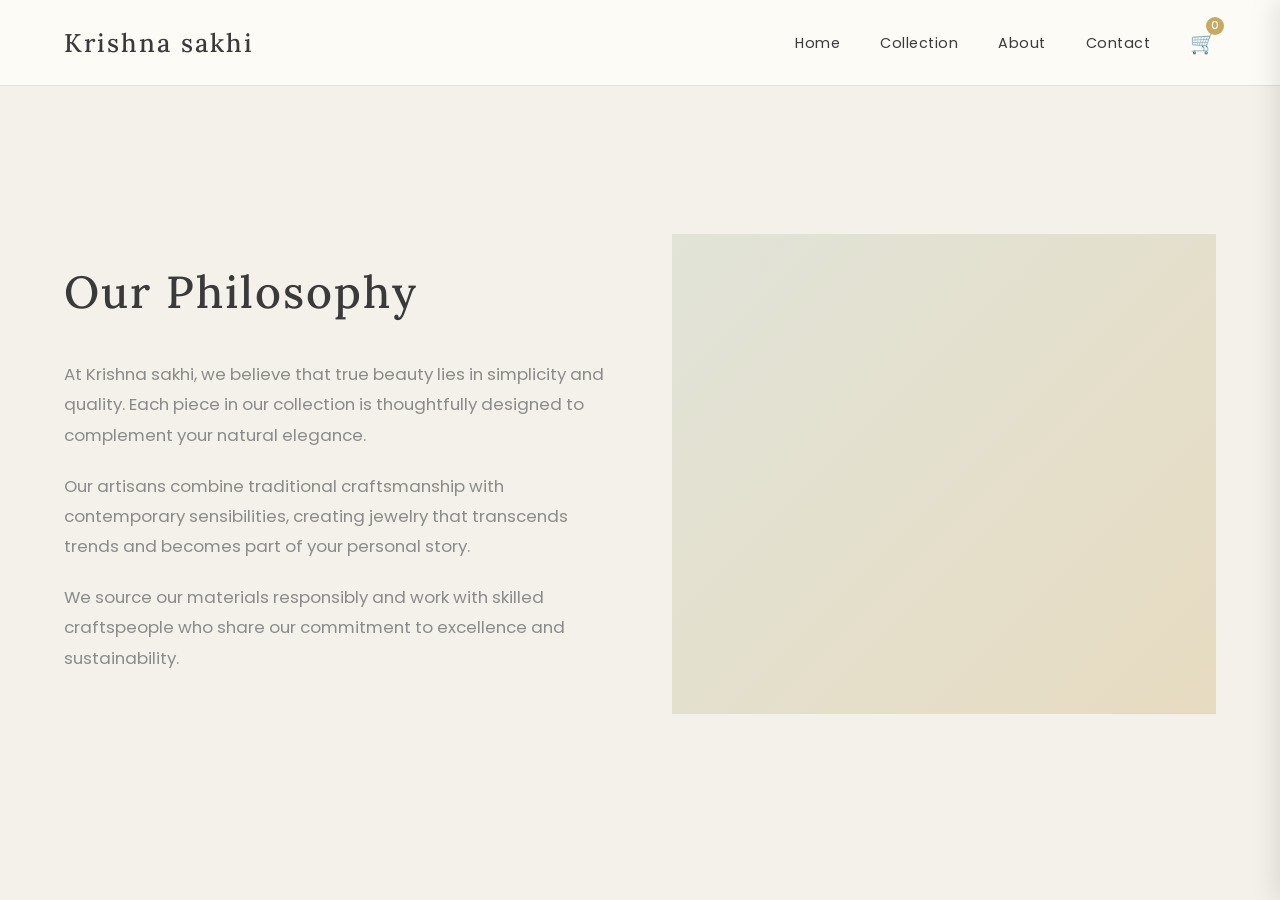
<file: about.html>
<!DOCTYPE html>
<html lang="en">
<head>
    <meta charset="UTF-8">
    <meta name="viewport" content="width=device-width, initial-scale=1.0">
    <title>About - Krishna sakhi</title>
    <link rel="preconnect" href="https://fonts.googleapis.com">
    <link rel="preconnect" href="https://fonts.gstatic.com" crossorigin>
    <link href="https://fonts.googleapis.com/css2?family=Lora:wght@400;500;600&family=Poppins:wght@300;400;500&display=swap" rel="stylesheet">
    <link rel="stylesheet" href="styles.css">
</head>
<body>
    <!-- Navigation -->
    <nav>
        <div class="logo">Krishna sakhi</div>
        <ul class="nav-links">
            <li><a href="index.html">Home</a></li>
            <li><a href="collection.html">Collection</a></li>
            <li><a href="about.html">About</a></li>
            <li><a href="contact.html">Contact</a></li>
            <li class="cart-icon" onclick="toggleCart()">
                🛒
                <span class="cart-count" id="cartCount">0</span>
            </li>
        </ul>
    </nav>

    <!-- About Section -->
    <section class="about-section">
        <div class="about-content">
            <div class="about-text">
                <h2>Our Philosophy</h2>
                <p>At Krishna sakhi, we believe that true beauty lies in simplicity and quality. Each piece in our collection is thoughtfully designed to complement your natural elegance.</p>
                <p>Our artisans combine traditional craftsmanship with contemporary sensibilities, creating jewelry that transcends trends and becomes part of your personal story.</p>
                <p>We source our materials responsibly and work with skilled craftspeople who share our commitment to excellence and sustainability.</p>
            </div>
            <div class="about-image"></div>
        </div>
    </section>

    <!-- Cart Sidebar -->
    <div class="cart-sidebar" id="cartSidebar">
        <div class="cart-header">
            <h2>Shopping Cart</h2>
            <button class="close-cart" onclick="toggleCart()">✕</button>
        </div>
        <div class="cart-items" id="cartItems">
            <div class="empty-cart">Your cart is empty</div>
        </div>
        <div class="cart-footer">
            <div class="cart-total">
                <span>Total:</span>
                <span id="cartTotal">$0.00</span>
            </div>
            <button class="checkout-btn" onclick="checkout()">Checkout</button>
        </div>
    </div>

    <!-- Overlay -->
    <div class="overlay" id="overlay" onclick="toggleCart()"></div>

    <script src="cart.js"></script>
</body>
</html>
</file>
<file: styles.css>
:root {
    --soft-beige: #F4F1EA;
    --warm-grey: #8B8B8B;
    --charcoal: #3A3A3A;
    --muted-gold: #C9A961;
    --cream: #FDFBF7;
    --sage: #B4C4AE;
    --light-border: #E5E1D8;
}

* {
    margin: 0;
    padding: 0;
    box-sizing: border-box;
}

body {
    font-family: 'Poppins', sans-serif;
    background-color: var(--cream);
    color: var(--charcoal);
    line-height: 1.7;
    overflow-x: hidden;
}

/* Navigation */
nav {
    position: fixed;
    top: 0;
    width: 100%;
    background: rgba(253, 251, 247, 0.95);
    backdrop-filter: blur(8px);
    z-index: 1000;
    padding: 1.3rem 5%;
    display: flex;
    justify-content: space-between;
    align-items: center;
    border-bottom: 1px solid var(--light-border);
}

.logo {
    font-family: 'Lora', serif;
    font-size: 1.6rem;
    font-weight: 500;
    letter-spacing: 2px;
    color: var(--charcoal);
}

.nav-links {
    display: flex;
    list-style: none;
    gap: 2.5rem;
    align-items: center;
}

.nav-links a {
    color: var(--charcoal);
    text-decoration: none;
    font-size: 0.9rem;
    font-weight: 400;
    letter-spacing: 0.5px;
    transition: color 0.3s ease;
}

.nav-links a:hover {
    color: var(--muted-gold);
}

.cart-icon {
    position: relative;
    cursor: pointer;
    font-size: 1.3rem;
    transition: transform 0.2s ease;
}

.cart-icon:hover {
    transform: translateY(-2px);
}

.cart-count {
    position: absolute;
    top: -8px;
    right: -8px;
    background: var(--muted-gold);
    color: white;
    border-radius: 50%;
    width: 18px;
    height: 18px;
    display: flex;
    align-items: center;
    justify-content: center;
    font-size: 0.7rem;
    font-weight: 500;
}

/* Hero Section */
.hero {
    height: 100vh;
    display: flex;
    align-items: center;
    justify-content: center;
    text-align: center;
    background: linear-gradient(to bottom, var(--cream) 0%, var(--soft-beige) 100%);
    position: relative;
    padding-top: 80px;
}

.hero-content {
    max-width: 700px;
    padding: 0 2rem;
}

.hero h1 {
    font-family: 'Lora', serif;
    font-size: 4.5rem;
    font-weight: 500;
    margin-bottom: 1.2rem;
    letter-spacing: 3px;
    color: var(--charcoal);
}

.hero p {
    font-size: 1.1rem;
    color: var(--warm-grey);
    letter-spacing: 1px;
    margin-bottom: 2.5rem;
    font-weight: 300;
}

.cta-button {
    display: inline-block;
    padding: 0.9rem 2.5rem;
    background: var(--charcoal);
    color: var(--cream);
    text-decoration: none;
    font-size: 0.9rem;
    letter-spacing: 1px;
    transition: all 0.3s ease;
    border: 1px solid var(--charcoal);
}

.cta-button:hover {
    background: var(--muted-gold);
    border-color: var(--muted-gold);
    color: white;
}

/* Collection Grid */
.collection {
    padding: 8rem 5% 5rem 5%;
    background: var(--cream);
    min-height: 100vh;
}

.section-title {
    font-family: 'Lora', serif;
    font-size: 2.8rem;
    font-weight: 500;
    text-align: center;
    margin-bottom: 0.8rem;
    letter-spacing: 2px;
    color: var(--charcoal);
}

.section-subtitle {
    text-align: center;
    color: var(--warm-grey);
    font-size: 1rem;
    margin-bottom: 4rem;
    font-weight: 300;
}

.products-grid {
    display: grid;
    grid-template-columns: repeat(auto-fit, minmax(300px, 1fr));
    gap: 2.5rem;
    max-width: 1300px;
    margin: 0 auto;
}

.product-card {
    background: white;
    overflow: hidden;
    transition: all 0.3s ease;
    border: 1px solid var(--light-border);
}

.product-card:hover {
    transform: translateY(-8px);
    box-shadow: 0 15px 35px rgba(0, 0, 0, 0.08);
}

.product-image {
    width: 100%;
    height: 380px;
    background: var(--soft-beige);
    position: relative;
    overflow: hidden;
}

.product-image img {
    width: 100%;
    height: 100%;
    object-fit: cover;
    transition: transform 0.5s ease;
}

.product-card:hover .product-image img {
    transform: scale(1.05);
}

.product-info {
    padding: 1.8rem;
    text-align: center;
}

.product-name {
    font-family: 'Lora', serif;
    font-size: 1.5rem;
    margin-bottom: 0.5rem;
    font-weight: 500;
    color: var(--charcoal);
}

.product-category {
    color: var(--warm-grey);
    font-size: 0.85rem;
    letter-spacing: 1px;
    margin-bottom: 1rem;
    font-weight: 300;
}

.product-price {
    font-size: 1.2rem;
    color: var(--muted-gold);
    margin-bottom: 1.5rem;
    font-weight: 500;
}

.add-to-cart-btn {
    width: 100%;
    padding: 0.9rem;
    background: var(--charcoal);
    color: white;
    border: none;
    cursor: pointer;
    font-size: 0.85rem;
    letter-spacing: 1px;
    transition: all 0.3s ease;
    font-family: 'Poppins', sans-serif;
}

.add-to-cart-btn:hover {
    background: var(--muted-gold);
}

/* About Section */
.about-section {
    background: var(--soft-beige);
    padding: 8rem 5% 5rem 5%;
    min-height: 100vh;
    display: flex;
    align-items: center;
}

.about-content {
    max-width: 1200px;
    margin: 0 auto;
    display: grid;
    grid-template-columns: 1fr 1fr;
    gap: 4rem;
    align-items: center;
}

.about-text h2 {
    font-family: 'Lora', serif;
    font-size: 2.8rem;
    margin-bottom: 1.8rem;
    font-weight: 500;
    letter-spacing: 2px;
    color: var(--charcoal);
}

.about-text p {
    font-size: 1.05rem;
    line-height: 1.8;
    color: var(--warm-grey);
    margin-bottom: 1.3rem;
}

.about-image {
    width: 100%;
    height: 480px;
    background: linear-gradient(135deg, var(--sage) 0%, var(--muted-gold) 100%);
    opacity: 0.3;
}

/* Contact Form */
.contact-section {
    max-width: 800px;
    margin: 0 auto;
    padding: 8rem 5% 5rem 5%;
    background: var(--cream);
    min-height: 100vh;
}

.contact-form {
    background: white;
    padding: 3rem;
    margin-top: 3rem;
    border: 1px solid var(--light-border);
}

.form-group {
    margin-bottom: 1.8rem;
}

.form-group label {
    display: block;
    margin-bottom: 0.6rem;
    font-size: 0.9rem;
    letter-spacing: 0.5px;
    color: var(--charcoal);
    font-weight: 400;
}

.form-group input,
.form-group textarea {
    width: 100%;
    padding: 0.9rem;
    border: 1px solid var(--light-border);
    background: var(--cream);
    font-family: 'Poppins', sans-serif;
    font-size: 0.95rem;
    transition: border-color 0.3s ease;
    color: var(--charcoal);
}

.form-group input:focus,
.form-group textarea:focus {
    outline: none;
    border-color: var(--muted-gold);
}

.form-group textarea {
    min-height: 140px;
    resize: vertical;
}

.submit-btn {
    width: 100%;
    padding: 1rem;
    background: var(--charcoal);
    color: white;
    border: none;
    cursor: pointer;
    font-size: 0.9rem;
    letter-spacing: 1px;
    transition: all 0.3s ease;
    font-family: 'Poppins', sans-serif;
}

.submit-btn:hover {
    background: var(--muted-gold);
}

/* Cart Sidebar */
.cart-sidebar {
    position: fixed;
    right: -420px;
    top: 0;
    width: 420px;
    height: 100vh;
    background: white;
    box-shadow: -5px 0 25px rgba(0, 0, 0, 0.1);
    z-index: 2000;
    transition: right 0.3s ease;
    display: flex;
    flex-direction: column;
}

.cart-sidebar.open {
    right: 0;
}

.cart-header {
    padding: 1.8rem 2rem;
    border-bottom: 1px solid var(--light-border);
    display: flex;
    justify-content: space-between;
    align-items: center;
    background: var(--soft-beige);
}

.cart-header h2 {
    font-family: 'Lora', serif;
    font-size: 1.6rem;
    font-weight: 500;
    color: var(--charcoal);
}

.close-cart {
    background: none;
    border: none;
    font-size: 1.5rem;
    cursor: pointer;
    color: var(--warm-grey);
    transition: color 0.3s ease;
}

.close-cart:hover {
    color: var(--charcoal);
}

.cart-items {
    flex: 1;
    overflow-y: auto;
    padding: 2rem;
}

.cart-item {
    display: flex;
    gap: 1.2rem;
    padding: 1.2rem 0;
    border-bottom: 1px solid var(--light-border);
}

.cart-item-image {
    width: 75px;
    height: 75px;
    background: var(--soft-beige);
    flex-shrink: 0;
}

.cart-item-image img {
    width: 100%;
    height: 100%;
    object-fit: cover;
}

.cart-item-details {
    flex: 1;
}

.cart-item-name {
    font-weight: 500;
    margin-bottom: 0.4rem;
    color: var(--charcoal);
    font-size: 0.95rem;
}

.cart-item-price {
    color: var(--muted-gold);
    font-size: 1rem;
    margin-bottom: 0.4rem;
}

.remove-item {
    background: none;
    border: none;
    color: var(--warm-grey);
    cursor: pointer;
    font-size: 0.8rem;
    text-decoration: underline;
    transition: color 0.3s ease;
}

.remove-item:hover {
    color: var(--charcoal);
}

.cart-footer {
    padding: 2rem;
    border-top: 1px solid var(--light-border);
    background: var(--soft-beige);
}

.cart-total {
    display: flex;
    justify-content: space-between;
    margin-bottom: 1.5rem;
    font-size: 1.3rem;
    font-weight: 500;
    color: var(--charcoal);
}

.checkout-btn {
    width: 100%;
    padding: 1.1rem;
    background: var(--charcoal);
    color: white;
    border: none;
    cursor: pointer;
    font-size: 0.9rem;
    letter-spacing: 1px;
    transition: all 0.3s ease;
    font-family: 'Poppins', sans-serif;
}

.checkout-btn:hover {
    background: var(--muted-gold);
}

.empty-cart {
    text-align: center;
    padding: 3rem 2rem;
    color: var(--warm-grey);
    font-size: 1rem;
}

/* Overlay */
.overlay {
    position: fixed;
    top: 0;
    left: 0;
    width: 100%;
    height: 100%;
    background: rgba(0, 0, 0, 0.3);
    z-index: 1500;
    display: none;
}

.overlay.active {
    display: block;
}

/* Responsive */
@media (max-width: 768px) {
    .nav-links {
        gap: 1.5rem;
    }

    .nav-links a {
        font-size: 0.8rem;
    }

    .hero h1 {
        font-size: 3rem;
    }

    .section-title {
        font-size: 2.2rem;
    }

    .products-grid {
        grid-template-columns: 1fr;
    }

    .about-content {
        grid-template-columns: 1fr;
    }

    .cart-sidebar {
        width: 100%;
        right: -100%;
    }

    .collection {
        padding: 6rem 5% 3rem 5%;
    }

    .about-section {
        padding: 6rem 5% 3rem 5%;
    }

    .contact-section {
        padding: 6rem 5% 3rem 5%;
    }
}
</file>
